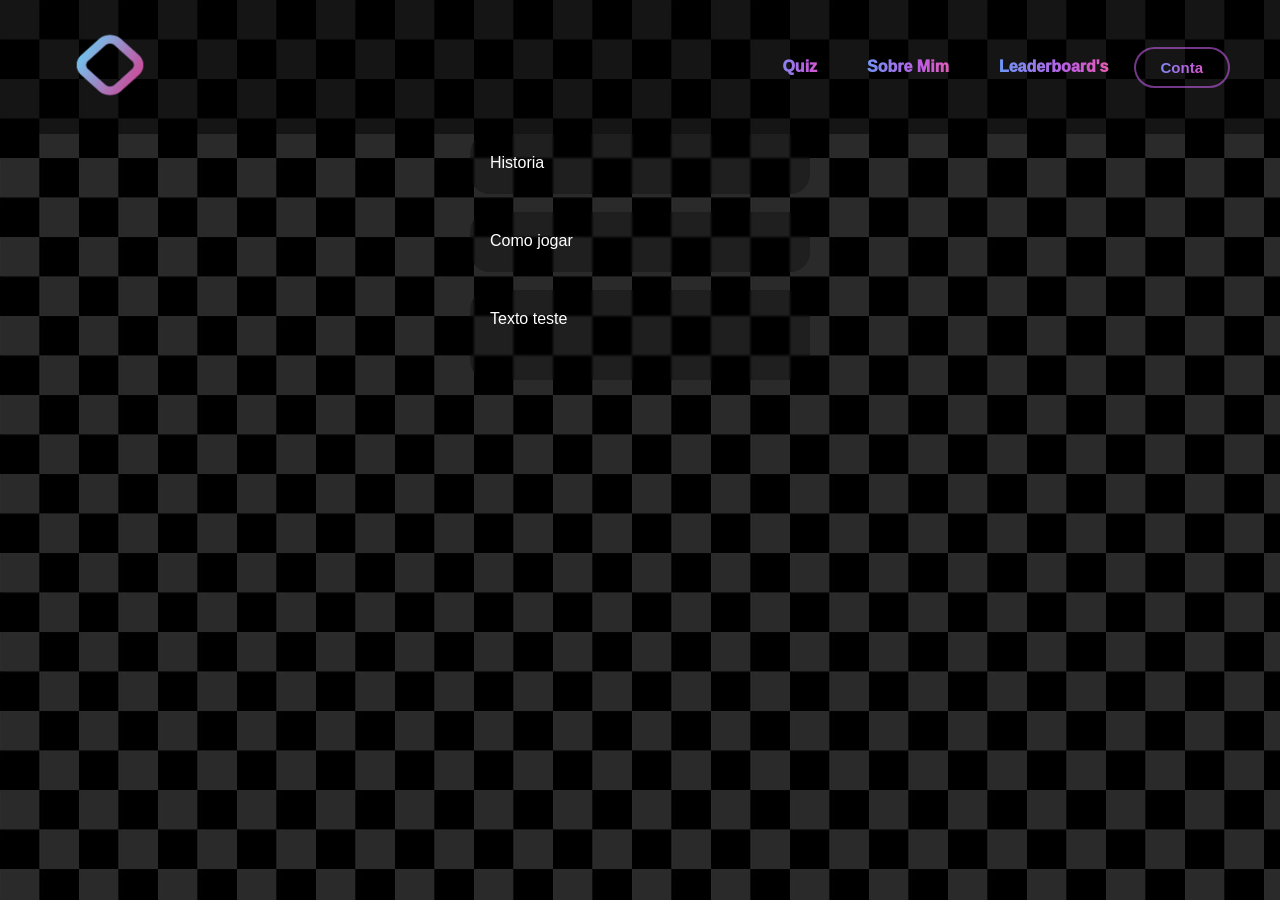
<file: Index.html>
<!DOCTYPE html>
<html lang="pt-br">
<head>
    <meta charset="UTF-8">
    <meta name="viewport" content="width=device-width, initial-scale=1.0">
    <title>Home</title>
    <link rel="stylesheet" href="style.css">
</head>
<body class="fundo">
    <!-- Header para facilitar a navegação -->
    <header class="cabecalho">

        <!-- Logo posicionada, oia que coisa linda -->
        <a href="index.html">
            <!-- linkando a imagem com o site principal -->
             <img src="LogoSite.png" alt="Logo sound space" class="logo">
        </a>

        <!-- Futuras Href vão ficar aqui -->
        <nav class="menu">
            <a href="Quiz.html" class="destaque-colorido navPadding">Quiz</a>
            <a href="AboutMe.html" class="destaque-colorido navPadding">Sobre Mim</a>
            <a href="LeaderBoard.html" class="destaque-colorido navPadding">Leaderboard's</a>
            <a class="login-button destaque-colorido" href="Login.html">Conta</a>
        </nav>
    
    </header>

    <!-- Titulo da parada, pra ficar lindo -->
     <div class="titulo conteudo">
        <h1 class="destaque-colorido">Jogos rítmicos digitais</h1>
    </div>

    <!-- Div para texto principal -->
    <div class="janela-texto semi-conteudo">
        Historia
        <span class="conteudo">
            <div style="display: flex; text-align: left; text-align: justify;">
                <span style="padding-right: 20px;">
                    Rhythm game or rhythm action is a genre of music-themed action video game that challenges a player's sense of rhythm. 
                    Games in the genre typically focus on dance or the simulated performance of musical instruments, and require players to press buttons in a dictated sequence in time with music. 
                    Many rhythm games include multiplayer modes in which players compete for the highest score or cooperate as a simulated musical ensemble. 
                    Rhythm games often feature novel game controllers shaped like musical instruments such as guitars and drums to match notes while playing songs. 
                    Certain dance-based games require the player to physically dance on a mat, with pressure-sensitive pads acting as the input device.
                </span>

                <hr >

                <img src="doggyGame1.gif" style="width: 200px; height: 168px;">
                
                </div>

            <div style="display: flex; text-align: right; text-align: justify;">

                <img src="parappa-the-rappergameplay.gif" style="width: 200px; height: 150px; ">

                <hr>

                <span style="padding-left: 20px;">
                    The 1996 title PaRappa the Rapper has been deemed the first influential rhythm game, whose basic template formed the core of subsequent games in the genre.
                    In 1997, Konami's Beatmania sparked an emergent market for rhythm games in Japan.
                    The company's music division, Bemani, released a series of music-based games over the next several years.
                    The most successful of these was the 1998 dance mat game Dance Dance Revolution, which was the only Bemani title to achieve large-scale success outside Japan, and would see numerous imitations of the game from other publishers.
                </span>

            </div>

            <div style="display: flex; text-align: left; text-align: justify;">

                <span style="padding-right: 20px;">
                    Other Japanese games, particularly Guitar Freaks, led to development of the Guitar Hero and Rock Band series that used instrument-shaped controllers to mimic the playing of actual instruments.
                    Spurred by the inclusion of popular rock music, the two series revitalized the rhythm genre in the Western Market, significantly expanded the console video game market and its demographics.
                    The games provided a new source of revenue for the artists whose music appeared on the soundtracks.
                    The later release of Rock Band 3 as well as the even later Rocksmith would allow players to play the songs using a real electric guitar.
                    By 2007 rhythm games were considered to be one of the most popular video game genres, behind other action games.
                    However, by 2009, the market was saturated by spin-offs from the core titles, which led to a nearly 50% drop in revenue for music game publishers, within a few years, both series announced they would be taking a hiatus from future titles.
                </span>

                <hr>

                <img src="clone-hero_guittar-hero.gif" style="width: 215px; height: 245px;">

            </div>

            <div style="display: flex; text-align: right;text-align: justify;">

                <img src="JustDance_OLX.gif" alt="Description of the GIF" width="250" height="175">

                <hr>

                <span style="padding-left: 20px;">
                    Despite these setbacks, the rhythm game market continues to expand, introducing a number of dance-based games like Ubisoft's Just Dance and Harmonix's Dance Central that incorporate the use of motion controllers and camera-based controls like the Kinect.
                    Existing games also continue to thrive on new business models, such as the reliance on downloadable content to provide songs to players.
                    The introduction of the eighth generation of console hardware has also spurred return of Activision's Guitar Hero and Harmonix's Rock Band titles in late 2015.
                </span>
            </div>
        </span>
    </div>

    <br>

    <div class="janela-texto semi-conteudo">
        <span>Como jogar
        <span class="conteudo">
            <div style="display: flex; text-align: left; text-align: justify;">
                <span style="padding-right: 20px;">
                    Jogos ritimos eletronicos são divididos em muitos tipos de gameplay, sendo eles os estilos "Virtual Studio Rhythm Games (VSRG)" como guittar hero, Tapping como OSU!, Dance & Motion Games como Just dance, Virtual Reality (VR) como BeatSaber e Arcade Specialty como Sound Voltex
                </span>

                <hr >

                <img src="doggyGame1.gif" style="width: 200px; height: 168px;">
                
                </div>

            <div style="display: flex; text-align: right; text-align: justify;">

                <img src="parappa-the-rappergameplay.gif" style="width: 200px; height: 150px; ">

                <hr>

                <span style="padding-left: 20px;">
                    The 1996 title PaRappa the Rapper has been deemed the first influential rhythm game, whose basic template formed the core of subsequent games in the genre.
                    In 1997, Konami's Beatmania sparked an emergent market for rhythm games in Japan.
                    The company's music division, Bemani, released a series of music-based games over the next several years.
                    The most successful of these was the 1998 dance mat game Dance Dance Revolution, which was the only Bemani title to achieve large-scale success outside Japan, and would see numerous imitations of the game from other publishers.
                </span>

            </div>

            <div style="display: flex; text-align: left; text-align: justify;">

                <span style="padding-right: 20px;">
                    Other Japanese games, particularly Guitar Freaks, led to development of the Guitar Hero and Rock Band series that used instrument-shaped controllers to mimic the playing of actual instruments.
                    Spurred by the inclusion of popular rock music, the two series revitalized the rhythm genre in the Western Market, significantly expanded the console video game market and its demographics.
                    The games provided a new source of revenue for the artists whose music appeared on the soundtracks.
                    The later release of Rock Band 3 as well as the even later Rocksmith would allow players to play the songs using a real electric guitar.
                    By 2007 rhythm games were considered to be one of the most popular video game genres, behind other action games.
                    However, by 2009, the market was saturated by spin-offs from the core titles, which led to a nearly 50% drop in revenue for music game publishers, within a few years, both series announced they would be taking a hiatus from future titles.
                </span>

                <hr>

                <img src="clone-hero_guittar-hero.gif" style="width: 215px; height: 245px;">

            </div>

            <div style="display: flex; text-align: right;text-align: justify;">

                <img src="JustDance_OLX.gif" alt="Description of the GIF" width="250" height="175">

                <hr>

                <span style="padding-left: 20px;">
                    Despite these setbacks, the rhythm game market continues to expand, introducing a number of dance-based games like Ubisoft's Just Dance and Harmonix's Dance Central that incorporate the use of motion controllers and camera-based controls like the Kinect.
                    Existing games also continue to thrive on new business models, such as the reliance on downloadable content to provide songs to players.
                    The introduction of the eighth generation of console hardware has also spurred return of Activision's Guitar Hero and Harmonix's Rock Band titles in late 2015.
                </span>
            </div>
        </span>
    </div>

    <br>

    <div class="janela-texto semi-conteudo">
        Texto teste
        <br>
        <p class="conteudo">
        Rhythm game, or rhythm action,[1][2] is a subgenre of action game that challenges a player's sense of rhythm.[3] The genre includes dance games such as Dance Dance Revolution and music-based games such as Donkey Konga and Guitar Hero.[3] Games in the genre challenge the player to press buttons at precise times: the screen shows which button the player is required to press, and the game awards points both for accuracy and for synchronization with the beat.[3] The genre also includes games that measure rhythm and pitch, in order to test a player's singing ability,[4][5] and games that challenge the player to control their volume by measuring how hard they press each button.[6] While songs can be sight read,[7] players usually practice to master more difficult songs and settings.[8] Certain rhythm games offer a challenge similar to that of Simon, in that the player must watch, remember, and repeat complex sequences of button-presses.[9] Rhythm-action can take a minigame format with some games blending rhythm with other genres or entirely comprising minigame collections.[10][11][12]
        In some rhythm games, the screen displays an avatar who performs in reaction to the player's controller inputs.[3] However, these graphical responses are usually in the background,[6] and the avatar is more important to spectators than it is to the player.[4] In single-player modes, the player's avatar competes against a computer-controlled opponent, while multiplayer modes allow two player-controlled avatars to compete head-to-head.[3] The popularity of rhythm games has created a market for speciality input devices.[3] These include controllers that emulate musical instruments, such as guitars, drums, or maracas.[13] A dance mat, for use in dancing games, requires the player to step on pressure-sensitive pads.[14] However, most rhythm games also support more conventional input devices, such as control pads.[15]
        </p>
    </div>
</body>
</html>
</file>
<file: style.css>
/*resets basicos para o site ficar sem as bordinhas ali nos cantos*/
body {
    margin: 0;
    padding: 0;
    box-sizing: border-box;
}

.fundo {
    background-image: url("FundoSite.png");
    font-family: Arial, sans-serif;
    
}

.cabecalho {
    display: flex;
    align-items: center;
    justify-content: space-between; 
    padding: 15px 40px;
    background-color: rgba(0, 0, 0, 0.5); 
}

.logo {
    height: 100px;
    width: 140px;
}

.semi-conteudo {
    padding: 20px;
    color: white;
}

/*classe para centralizar os titulos e dar o efeito de corzinha*/
.titulo {
    text-align: center;
}

.menu {
    display: flex;
    padding: 10px;
    align-items: center;
}

.navPadding {
    padding: 0 25px;
}

.navPadding:hover {
    transition: all 0.5s ease-out;
}

.destaque-colorido {
    /* criando um degrade "de fundo" */
    background-image: linear-gradient(90deg, #4facfe 0%, #bf5ce0 60%, #ff5e98 100%);
    
    /*recortando o fundo, deixando apenas o texto desse retangulo desenhado pelo background image*/
    -webkit-background-clip: text;
    background-clip: text;

    /* Deixando o texto transparente para que fique apenas o coloridinho */
    color: transparent;

    /*deixando a fonte mais grossa para ser mais visivel*/
    font-weight: 1000; 
    
    /*removendo qualquer decoração como por exemplo o azul de um hiperlink*/
    text-decoration: none;

    /*fazendo o fundo ter a mesma largura do texto ali*/
    display: inline-block;
}

.janela-texto {
    display: flex;
    flex-direction: column;
    align-content: center;
    margin: 0 auto;
    background-color: rgba(0, 0, 0, 0.25);

    /*blur para deixar com efeito de "opaco" (Chiquérrimo btw) aqui é quase invisivel devido a ser 1px*/
    backdrop-filter: blur(1px);
    border-radius: 20px;
    min-height: 20px;
    width: 300px;
    overflow: hidden;

    transition: all 0.5s ease-out;

}

/*adicionado um efeito quando houver o efeito de "hover" do cursor*/
.janela-texto:hover {

    /* corzinha clara para ficar bala*/
    background-color: rgba(255, 255, 255, 0.2);

    /* deixando o blur mais forte para que seja mais visivel o "borrão"*/
    backdrop-filter: blur(5px);
    height: fit-content;
    width: 50%; 
}

.conteudo {
    display: flex;
    justify-content: space-between;
    flex-direction: column;
    max-height: 0;
    opacity: 0;         /* deixando invisivel para esconder o texto */
    overflow: hidden;   /* Escondendo o que sobrar*/
    transition: all 0.5s ease 0.3s; 
    gap: 20px;
}

.conteudo img {
    align-self: center;
}

.janela-texto:hover .conteudo{
    opacity: 1;
    margin-top: 15px;
    max-height: fit-content;
}

.login-button {
    text-decoration: none;
    display: flex;
    align-items: center;
    justify-content: center;

    background-color: rgba(255, 255, 255, 0.1);
    border: 2px solid rgba(191, 92, 224, 0.6);
    border-radius: 25px;
    padding: 10px 25px;
    
    font-size: 15px;
    font-weight: bold;
    /* propriedade a ser alterada | duração até alterar | sentido da alteração EX: indo ou voltando | atraso */
    transition: all 0.3s ease; 
}

.login-button:hover {
    background-color: rgba(191, 92, 224, 0.8);
    border-color: rgba(79, 172, 254, 0.8);
    box-shadow: 0 0 15px rgba(79, 172, 254, 0.3);
    transform: scale(1.05); /* multiplicando o tamanho do item com a classe em +5% */

}
</file>
